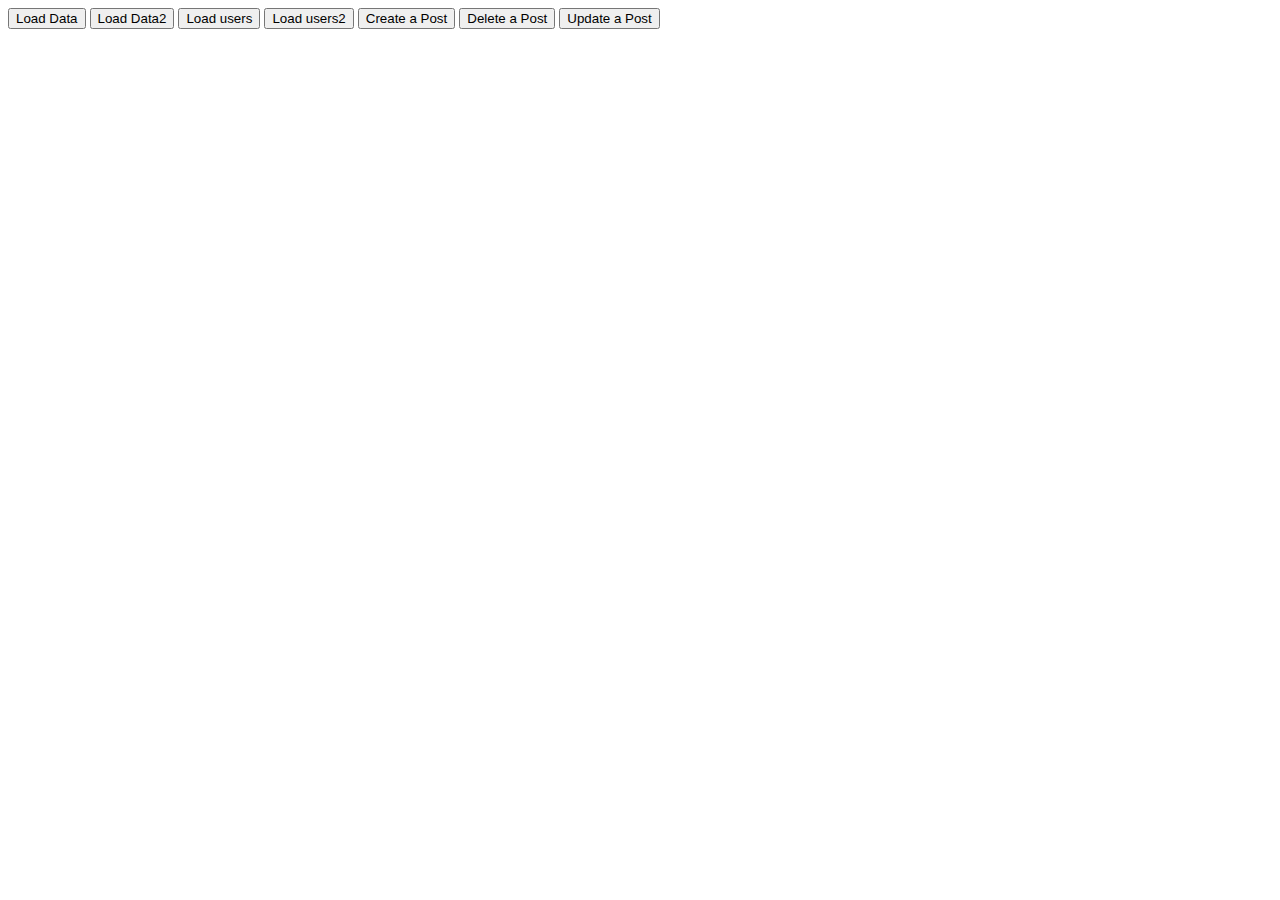
<file: index.html>
<!DOCTYPE html>
<html lang="en">
<head>
  <meta charset="UTF-8">
  <meta http-equiv="X-UA-Compatible" content="IE=edge">
  <meta name="viewport" content="width=device-width, initial-scale=1.0">
  <title>Document</title>
</head>
<body>
  <button onclick="loadData()">Load Data</button>
  <button onclick="loadData2()">Load Data2</button>
  <button onclick="loadUsers()">Load users</button>
  <button onclick="loadUsers2()">Load users2</button>
  <button onclick="createAPost()">Create a Post</button>
  <button onclick="deletePost()">Delete a Post</button>
  <button onclick="patchAPost()">Update a Post</button>
  <div class="user-container">
    <ul id="user-list">

    </ul>
  </div>

  <!-- script  -->
  <script src="js/fetch.js"></script>
  <script src="js/app.js"></script>
  <script src="js/index.js"></script>
</body>
</html>
</file>
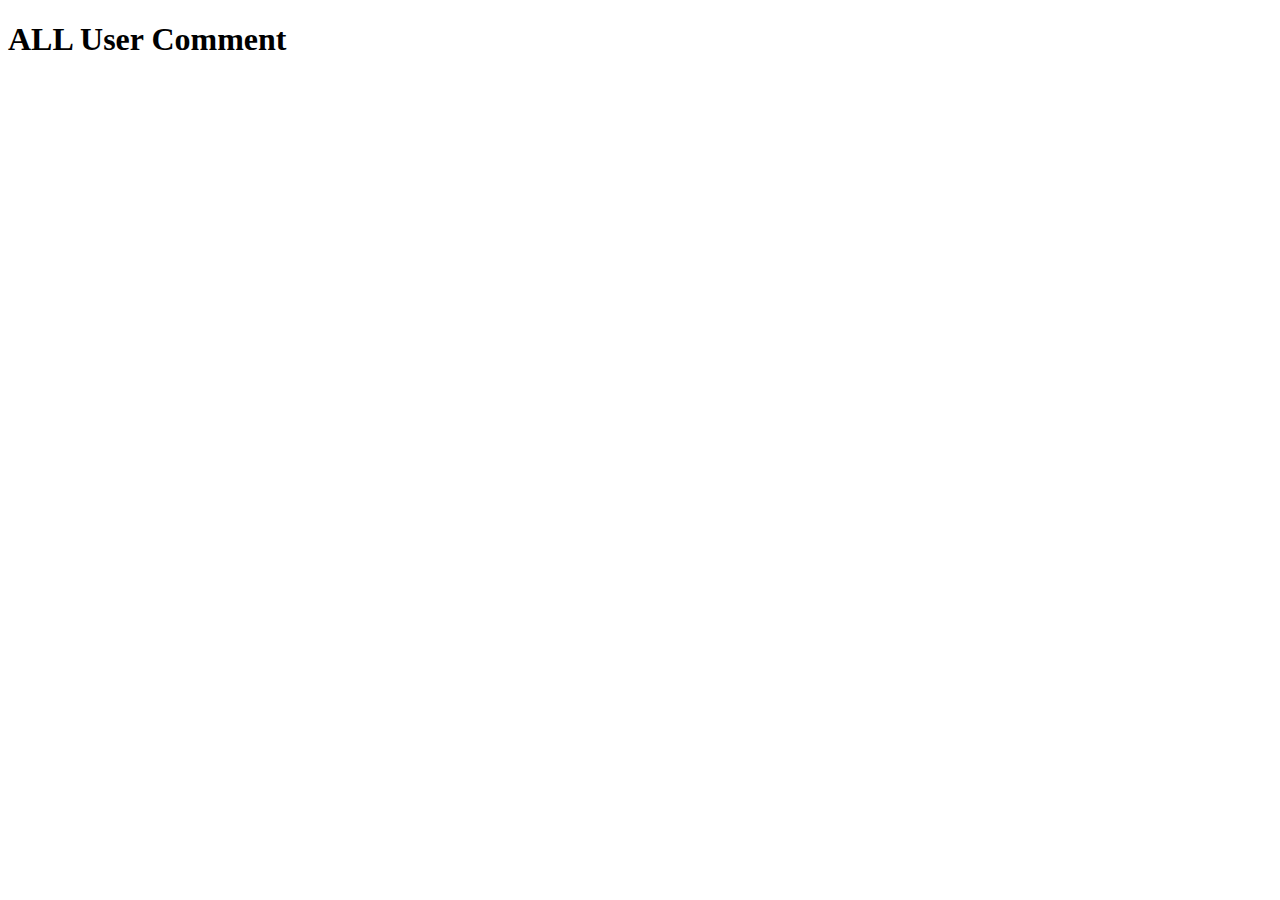
<file: comment.html>
<!DOCTYPE html>
<html lang="en">
<head>
  <meta charset="UTF-8">
  <meta http-equiv="X-UA-Compatible" content="IE=edge">
  <meta name="viewport" content="width=device-width, initial-scale=1.0">
  <title>Comment</title>
  <style>
    .comment{
      background-color: darkcyan;
      border-radius: 15px;
      padding: 8px;
      margin: 10px;
      border: 1px solid black;
      box-shadow: 5px 5px 5px rgb(139, 129, 129);
    }
  </style>
</head>
<body>
  <header>
    <h1>ALL User Comment</h1>
  </header>
  <main>
    <section id="comment-container">
     
    </section>
  </main>
  <script src="js/comment.js"></script>
</body>
</html>
</file>
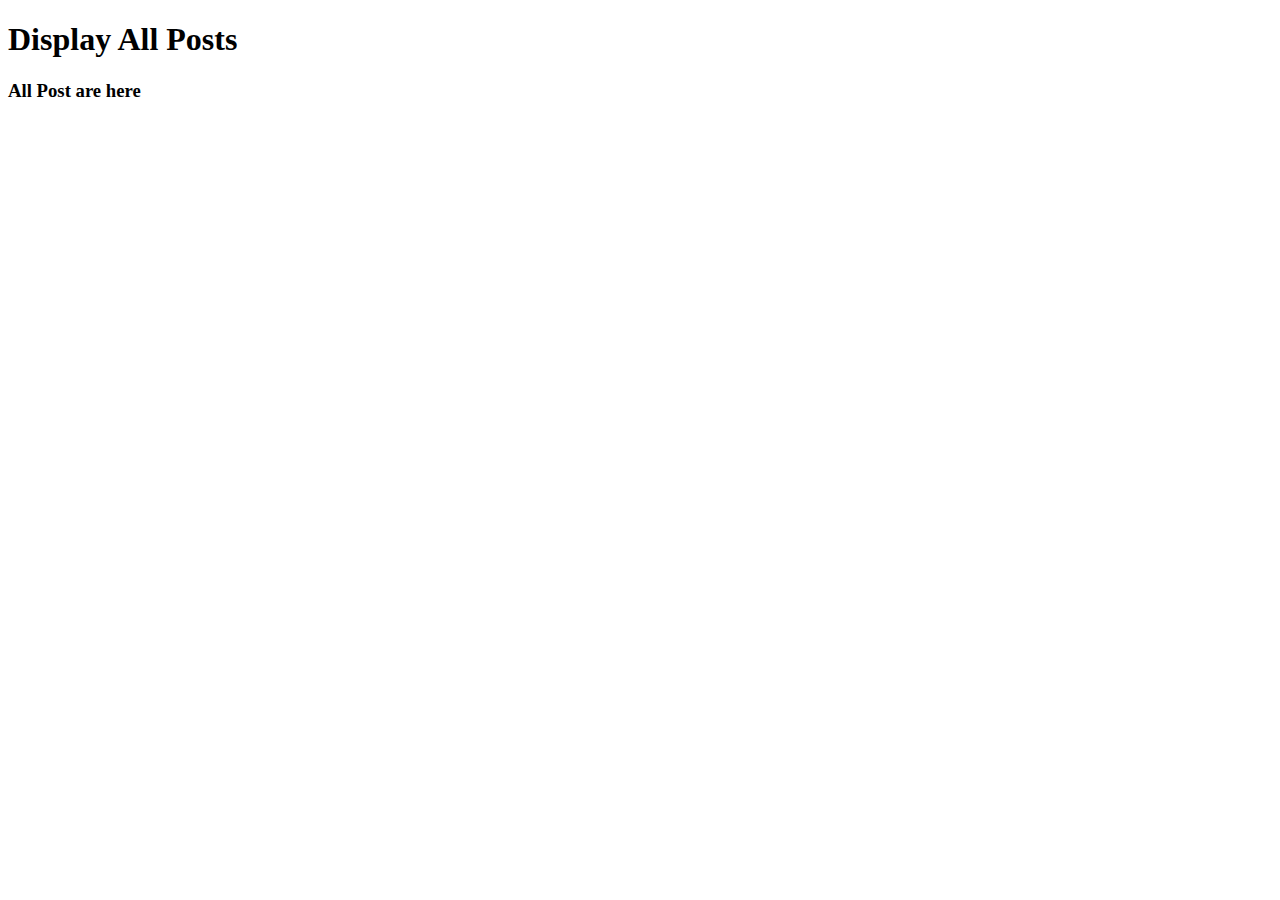
<file: post.html>
<!DOCTYPE html>
<html lang="en">
<head>
  <meta charset="UTF-8">
  <meta http-equiv="X-UA-Compatible" content="IE=edge">
  <meta name="viewport" content="width=device-width, initial-scale=1.0">
  <title>Post</title>
  <style>
    .post{
      background-color: chartreuse;
      padding: 15px;
      margin: 10px;
      border-radius: 15px;
    }
  </style>
</head>
<body>
  <header>
    <h1>Display All Posts</h1>
  </header>
  <main>
    <section>
      <h3>All Post are here</h3>
      <div id="post-container">

      </div>
    </section>
  </main>
  <script src="js/post.js"></script>
</body>
</html>
</file>
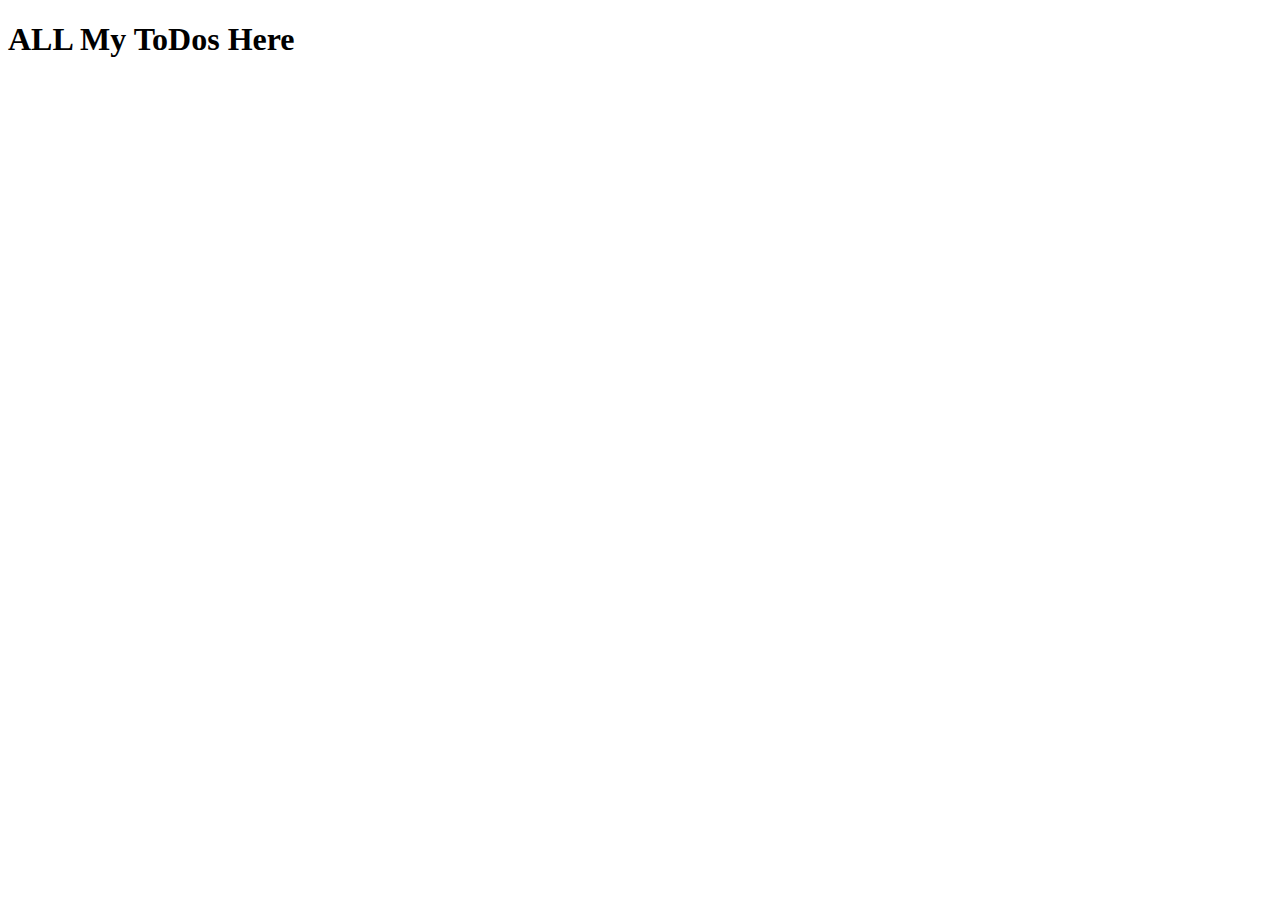
<file: todo.html>
<!DOCTYPE html>
<html lang="en">
<head>
  <meta charset="UTF-8">
  <meta http-equiv="X-UA-Compatible" content="IE=edge">
  <meta name="viewport" content="width=device-width, initial-scale=1.0">
  <title>ToDo</title>
</head>
<body>
  <header>
   
  </header>
  <main>
    <section>
      <h1>ALL My ToDos Here</h1>
      <div id="todoContainer">
        
      </div>
    </section>
  </main>
  <script src="js/todo.js"></script>
</body>
</html>
</file>
